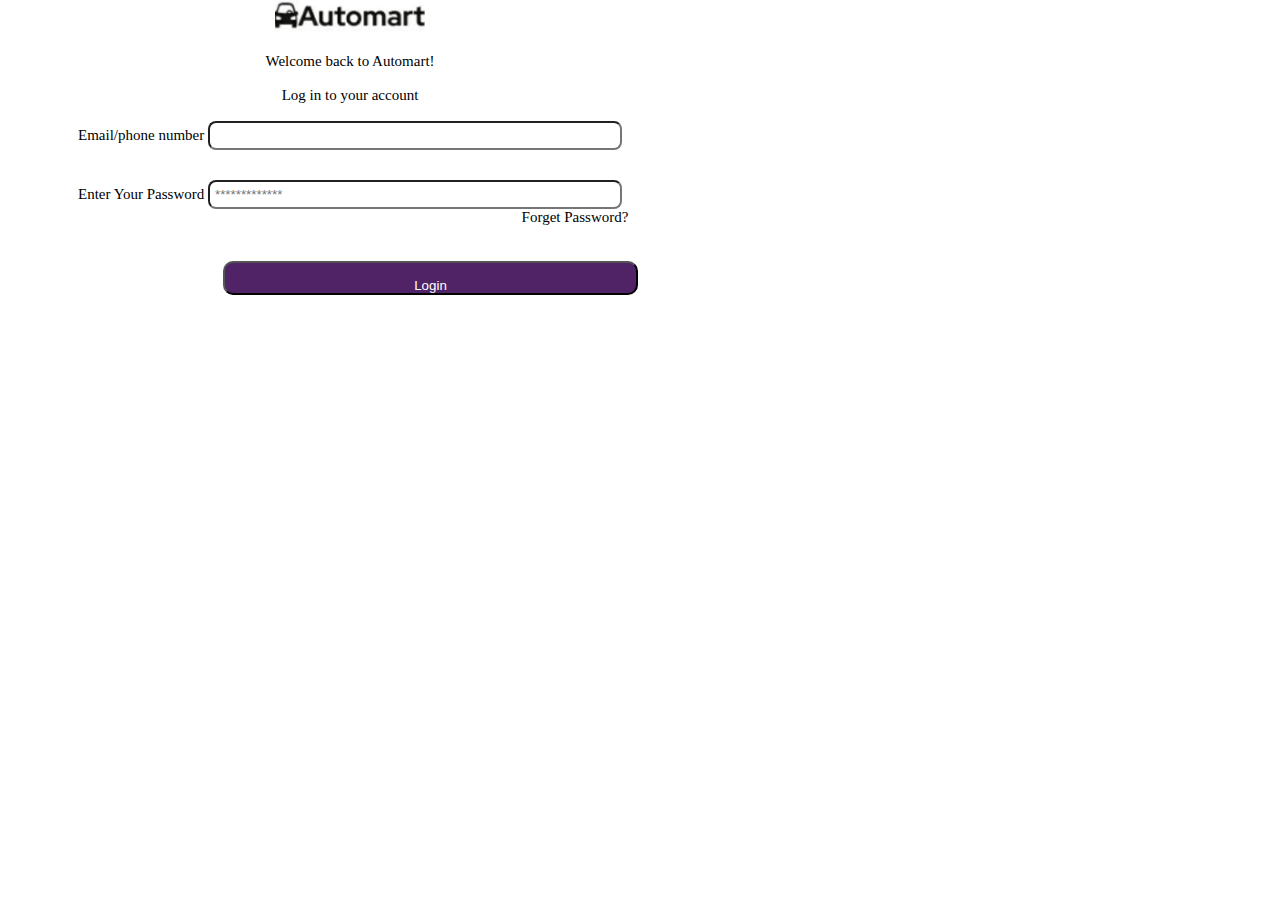
<file: login.html>
<!DOCTYPE html >
<html>
    <head>
        <title>A Car Dealership Website</title>
        <meta charset ="UTF-8">
        <meta name="description" content="A Car Dealership Website">
        <meta name ="keywords" content ="automart">
        <meta http-equav="refresh" content="30">
        <link rel ="stylesheet"type="text/css"href ="main.css">
    </head>
    <body>
        <div class="container">
            <img class ="automart"src="Automart.jpg" width="150px" height="auto"alt="image of AutoMart and a car">
        <p class="welcome"><br>Welcome back to Automart!</p>
        <p class="item"><br>Log in to your account</p>
        <div class="main">
            <form action="action_page.php"method="POST">
                <label for ="mail"><br>Email/phone number 
                </label>
               <input class="flex" type="Email"id="mail"name="email"required >
              <lable for="pass"><br>Enter Your Password</lable>
              <input class="legend" type="password"id="pass"name="pass"placeholder="*************"     required>
              </form>
              </div>
              <a class="shift"href="#">Forget Password?</a>
                <button class="log"><br>Login</button>
        </div>
    </body>
</html>
</file>
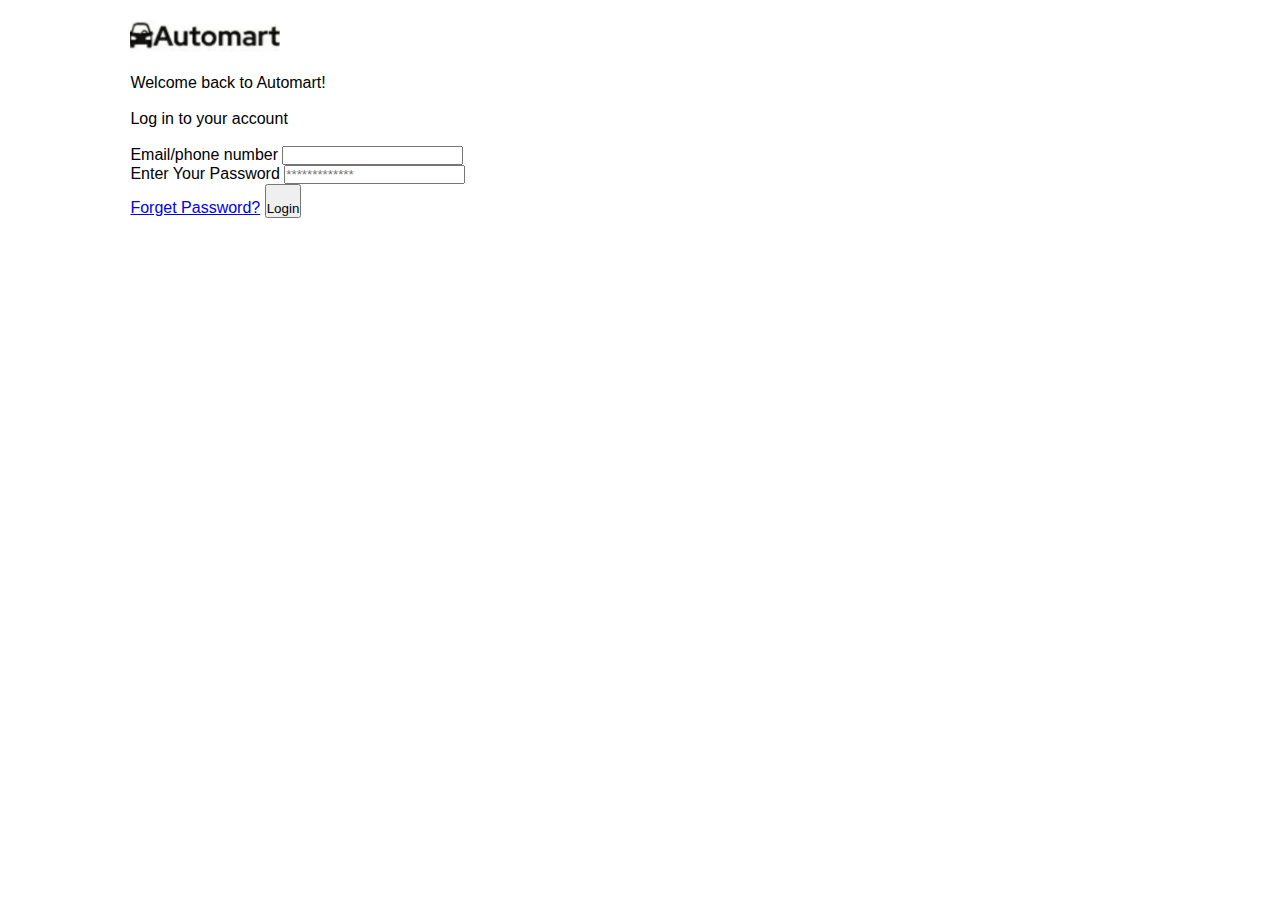
<file: Automart/login.html>
<!DOCTYPE html >
<html>
    <head>
        <title>A Car Dealership Website</title>
        <meta charset ="UTF-8">
        <meta name="description" content="A Car Dealership Website">
        <meta name ="keywords" content ="automart">
        <meta http-equav="refresh" content="30">
        <link rel ="stylesheet"type="text/css"href ="style.css">
    </head>
    <body>
        <div class="container">
            <img class ="automart"src="Automart.jpg" width="150px" height="auto"alt="image of AutoMart and a car">
        <p class="welcome"><br>Welcome back to Automart!</p>
        <p class="item"><br>Log in to your account</p>
        <div class="main">
            <form action="action_page.php"method="POST">
                <label for ="mail"><br>Email/phone number 
                </label>
               <input class="flex" type="Email"id="mail"name="email"required >
              <lable for="pass"><br>Enter Your Password</lable>
              <input class="legend" type="password"id="pass"name="pass"placeholder="*************"     required>
              </form>
              </div>
              <a class="shift"href="#">Forget Password?</a>
                <button class="log"><br>Login</button>
        </div>
    </body>
</html>
</file>
<file: main.css>
*{
    padding:0;
    margin:0;
}
body{
    background-color :white ;
    color:black;
    text-align :center ;
    font-family:Red hat display;
    font-size :15px;
    height:400px;
    width:700px;
}
.log{
    background-color:#502366;
    color:white;
    border-radius :10px ;
    width :415px ;
    margin-top :35px ;
    margin-left :23%;
}
.shift{
    color :black ;
    text-decoration :none ;
    margin-left:450px ;
}
.main{
     text-align :center ;
  
}
.container {
    font-size :15px ;
    font-family :Red hat display ",Gill Sans Extrabold;
    width:400px;
}
.flex{
    border-radius :8px ;
    width:400px;
    padding:5px;
}
.legend {
    border-radius :8px ;
    width:400px;
    margin-top :30px ;
    padding:5px;
}
@media(max-width:600px){
    body{
        width:400px;
       /* font-size:25px ;*/
        margin:0px 5rem ;
    }
    .container{
               font-size:25px;
    }
@media(min-width:992px){
    body {
        width :700px;
       /* font-size :40px ;*/
        margin:0px 5rem ;
    }
    .container{
        font-size:40px;
    }
}
  /* Utilities */
* {
    box-sizing: border-box;
    margin: 0;
    padding: 0;
}

body {
    font-family: 'Open Sans', sans-serif;
    color: #333;
    line-height: 1.6;
}
/* Login page */
#loginpage {
    background: #ffffff;
}

.navlog {
    margin-top: 20px;
    display: flex;
    flex-direction: column;
    align-items: center;
}

form {
    margin-top: 40px;
}

#form-section {
    max-height: fit-content;
    width: 100%;
    margin-top: 30px;
    display: flex;
    flex-direction: column;
    align-items: center;
    /* justify-content: center; */
}

.form-wrap {
    width: 40%;
}

.form-wrap .text {
    display: flex;
    flex-direction: column;
    align-items: center;
}

.form-wrap .text h1 {
    font-size: 28px;
}

.form-wrap .text p {
    font-size: 24px;
}

label {
    font-weight: bold;
}

input {
    width: 100%;
    height: 50px;
    padding: 8px;
    border: 2px #b3b3b3 solid;
    border-radius:15px;
}

input.label{
    position: absolute;
    top: 50%;
    left: 0;
    transform: translateY(-50%);
}

input:hover {
    border: 2px #575656 solid;
    padding: 7px;
}
.form-wrap .form-group {
    font-size: 18px;
    font-weight: 500;
}
.form-wrap .form-group {
    font-size: 18px;
    font-weight: 500;
}

.btn{
    width: 100%;
    height: 50px;
    background: #630254;
    border: none;
    outline: none;
    border-radius: 15px;
    cursor: pointer;
    font-size: 16px;
    color: #e4e4e4;
    font-weight: 600;
    display: flex;
    align-content: center;
    justify-content: center;
}
.btn a{
    color: #e4e4e4;
    text-decoration: none;
    margin-top: 15px;
}
.or{
    margin: 20px;
    display: flex;
    flex-direction: column;
    align-items: center;
    font-size: 20px;
    font-weight: 600;
}

.google{
    margin: 20px;
    display: flex;
    flex-direction: column;
    align-items: center;
    font-size: 16px;
    font-weight: 500;
}
.google a{
    margin: 10px;
    display: flex;
    flex-direction: row;
    align-items: center;
    justify-content: space-between;
    text-decoration: none;
    color: #333;
    font-size: 20px;
    font-weight: 600;
}
.google img{
    width: 24px;
    height: 24px;
    margin-right: 10px;
}
.donthave{
    font-size: 20px;
    font-weight: 600;
    text-align: center;
    margin-top: 20px;
}
.donthave .loginlink{
    color: #151515;
    font-weight: 600;
    text-decoration: none;
}
</file>
<file: Automart/style.css>
*{
    margin: 0;
    padding: 0;
    box-sizing: border-box;
    font-family: 'poppins', sans-serif;
}
.header{
    width: 100%;
    height: 100vh;
    background-image: url(images/lambogini.jpg);
    background-position: center;
    background-size: cover;
}
nav{
    width: 100%;
    padding: 20px 0;
    text-align: center;
}
.logo{
    width: 150px;
    margin: 20px 0;
    cursor: pointer;
}
nav ul{
    background: rgb(105, 48, 105);
    width: 100%;
    margin-top: 10px;
}
nav ul li{
    cursor: pointer;
    display: inline-block;
    list-style: none;
    margin: 20px 30px;
    color: #fff;
}
#menu li a{
    text-decoration: none;
    color: #fff;
}
.text{
    padding: 20px 8%;
}
nav.sticky{
    position: fixed;
    top: 0;
    left: 0;
    padding: 10px 8%;
    background: rgb(105, 48, 105);
    display: flex;
    align-items: center;
    justify-content: space-between;
    transition: padding 1s;
}
nav.sticky ul{
    width: auto;
}
.ydc{
    font-family: sans-serif;
    text-align: center;
    font-size: x-large;
    color: white;
}
.flex-container{
    padding-top: 300px;
    width: 100%;
    height: auto;
    display: flex;
    flex-direction: row;
    justify-content: center;
}
.flex-box{
    width: 200px;
    height: 50px;
    background: rgb(88, 44, 88);
    font-size: 20px;
    text-align: center;
    line-height: 50px;
    border-radius: 20px;
    margin: 20px;
}
.ancur{
    text-decoration: none;
    color: #fff;
}
.quick{
    width: 100%;
    height: 100px;
    background: rgb(88, 44, 88);
}
.quick2{
    padding-top: 20px;
    color: #fff;
    text-align: center;
}
.qvs{
    font-size: xx-large;
}
.flex-container2{
    padding-top: 50px;
    width: 100%;
    height: auto;
    display: flex;
    flex-direction: row;
    justify-content: center;
}
.ancur2{
    text-decoration: none;
    color: #000;
}
.oa{
    padding-top: 30px;
    font-size: 2em;
    text-align: center;
    font-weight: 500;
}
.form1{
    display: flex;
    height: 35vh;
    justify-content: center;
}
.container{
    width: 100%;
    padding: 20px 8%;
    margin: 0 28px;
}
.main-user-info{
    display: flex;
    flex-wrap: wrap;
    justify-content: space-between;
    padding: 20px 0;
}
.user-input-box:nth-child(2n){
    justify-content: end;
}
.user-input-box{
    display: flex;
    flex-wrap: wrap;
    width: 50%;
    padding-bottom: 15px;
}
.user-input-box label{
    width: 98%;
    font-size: 20px;
    font-weight: 400;
    margin: 5px 0;
}
.user-input-box input{
    height: 40px;
    width: 95%;
    border-radius: 7px;
    outline: none;
    border: 1px solid gray;
    padding: 0 10px;
}
@media(max-width: 600px){
    .container{
        min-width: 280px;
    }
    .user-input-box{
        margin-bottom: 12px;
        width: 100%;
    }
    .user-input-box:nth-child(2n){
        justify-content: space-between;
    }
}
.av{
    text-align: center;
}
.container2{
    font-family: sans-serif;
    /* align-items: center; */
    justify-content: center;
    display: flex;
    margin-top: 20px;
    /* padding: 20px 8%; */
    flex-wrap: wrap;
}
.card{
    margin: 10px;
    /* height: 200px; */
    width: 270px;
}
.card p{
     padding: 10px;
}
.card h3{
      padding: 10px;
}
.img{
    padding: 10px;
    width: 300px;
    height: 200px;
}
.all-products{
    display: flex;
    align-items: center;
    justify-content: center;
    flex-wrap: wrap;
}
.product{
    text-align: center;
    width: 240px;
    padding: 2rem;
    display: flex;
    flex-direction: column;
    align-items: center;
    justify-content: center;
    margin: 2rem;
}
.product a:link, .product a:visited{
    font-size: 1.7rem;
    font-family: 'merriweather sans', sans-serif;
    color: #fff;
    display: inline-block;
    text-decoration: none;
    background-color: #21201e;
    border-radius: 5px;
}
.browse-all{
    width: 100%;
    height: auto;
    display: flex;
    flex-direction: row;
    justify-content: center;
}
.browse{
    width: 150px;
    height: 40px;
    font-size: 20px;
    text-align: center;
    line-height: 40px;
    border-radius: 15px;
    margin: 20px;
    border: 1px solid rgb(10, 10, 10);
}
.ancur3{
    text-decoration: none;
    color: #000;
}
.vehicle{
    font-family: 'poppins', sans-serif;
    width: 100%;
    min-height: 100vh;
    display: grid;
    place-items: center;
    align-items: center;
}
.vehicle-services{
    width: 100%;
/*     max-width: 1170px; */
    display: grid;
    grid-template-columns: repeat(2, 1fr);
    grid-gap: 50px 30px;
}
.vehicle-services .left{
    padding-left: 70%;
    width: 100%;
/*     height: 100%; */
}
.vehicle-services .right{
    padding-right: 30%;
    display: flex;
    align-items: center;
}
.vehicle-services .right .content{
    padding-left: 20px;
}
.vehicle-services .right .content p{
    font-size: 16px;
    line-height: 26px;
    padding-bottom: 15px;
}
.img_deg{
    border-radius: 5px;
    width: 25%;
}
.body2{
    display: flex;
    width: 100%;
    padding: 10%;
    padding-top: 40px;
}


.container4{
    max-width: 1170px;
    margin: auto;
}
.row{
    display: flex;
    flex-wrap: wrap;
}
.footer-col ul{
    list-style: none;
}
.footer{
    line-height: 1.5;
    font-family: 'poppins' sans-serif;
    background-color: rgb(31, 16, 31);
    padding: 20px 0;
}
.footer-col{
    width: 25%;
    padding: 0 15px;
}
.footer-col h4{
    font-size: 18px;
    color: #ffffff;
    text-transform: capitalize;
    margin-bottom: 35px;
    font-weight: 500;
    position: relative;
}
.footer-col h4::before{
    content: '';
    position: absolute;
    left: 0;
    bottom: -10px;
    background-color: #e91e63;
    height: 2px;
    box-sizing: border-box;
    width: 50px;
}
.footer-col ul li:not(:last-child){
    margin-bottom: 10px;
}
.footer-col ul li a{
    font-size: 16px;
    text-transform: capitalize;
    color: #ffffff;
    text-decoration: none;
    font-weight: 300;
    color: #bbbbbb;
    display: block;
    transition: all 0.3s ease;
}
.footer-col ul li a:hover{
    color: #ffffff;
    padding-left: 8px;
}
.footer-col .social-links a{
    display: inline-block;
    height: 40px;
    width: 40px;
    background-color: rgba(255, 255, 255, 0.2);
    margin: 0 10px 10px 0;
    text-align: center;
    line-height: 40px;
    border-radius: 50%;
    color: #ffffff;
    transition: all 0.5s ease;
}
.footer-col .social-links a:hover{
    color: #24262b;
    background-color: #ffffff;
}
@media(max-width: 767px){
    .footer-col{
        width: 50%;
        margin-bottom: 30px;
    }
}
@media(max-width: 574px){
    .footer-col{
        width: 100%;
    }
}
</file>
